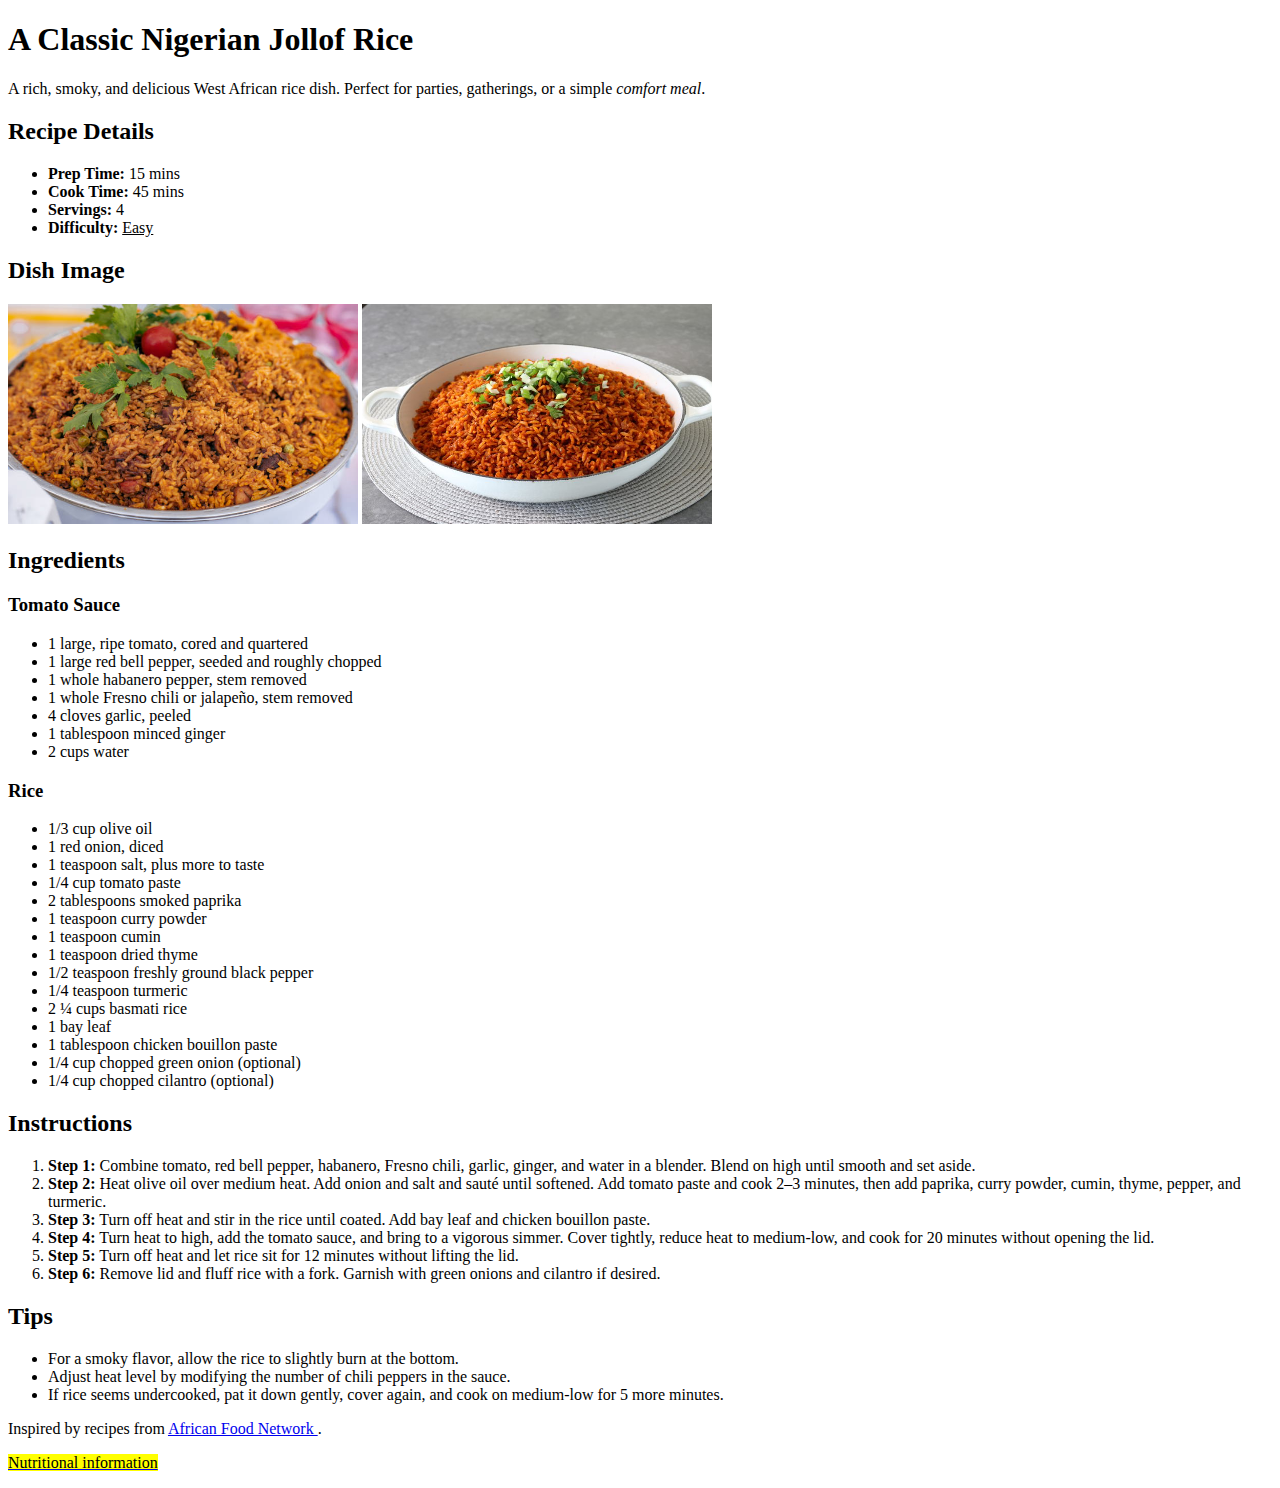
<file: index.html>
<!DOCTYPE html>
<html lang="en">
  <head>
    <meta charset="UTF-8" />
    <meta name="viewport" content="width=device-width, initial-scale=1.0" />
    <title>Jollof Rice Recipe</title>
  </head>

  <body>
    <!-- ================= Recipe Header ================ -->
    <header>
      <h1>A Classic Nigerian Jollof Rice</h1>
      <p>
        A rich, smoky, and delicious West African rice dish. Perfect for
        parties, gatherings, or a simple <em>comfort meal</em>.
      </p>
    </header>

    <main>
      <!-- ================= Recipe Details ================ -->
      <section>
        <h2>Recipe Details</h2>
        <ul>
          <li><strong>Prep Time:</strong> 15 mins</li>
          <li><strong>Cook Time:</strong> 45 mins</li>
          <li><strong>Servings:</strong> 4</li>
          <li><strong>Difficulty:</strong> <u>Easy</u></li>
        </ul>
      </section>

      <!-- ================= Dish Image ================ -->
      <section>
        <h2>Dish Image</h2>
        <img
          src="./assets/jollof.jpg"
          alt="A plate of Nigerian Jollof Rice"
          width="350"
          height="220"
        />
        <img
          src="./assets/jollof-2.jpg"
          alt="A plate of Nigerian Jollof Rice"
          width="350"
          height="220"
        />
      </section>

      <!-- ================= Ingredients ================ -->
      <section>
        <h2>Ingredients</h2>

        <!-- Tomato Sauce Ingredients -->
        <h3>Tomato Sauce</h3>
        <ul>
          <li>1 large, ripe tomato, cored and quartered</li>
          <li>1 large red bell pepper, seeded and roughly chopped</li>
          <li>1 whole habanero pepper, stem removed</li>
          <li>1 whole Fresno chili or jalapeño, stem removed</li>
          <li>4 cloves garlic, peeled</li>
          <li>1 tablespoon minced ginger</li>
          <li>2 cups water</li>
        </ul>

        <!-- Rice Ingredients -->
        <h3>Rice</h3>
        <ul>
          <li>1/3 cup olive oil</li>
          <li>1 red onion, diced</li>
          <li>1 teaspoon salt, plus more to taste</li>
          <li>1/4 cup tomato paste</li>
          <li>2 tablespoons smoked paprika</li>
          <li>1 teaspoon curry powder</li>
          <li>1 teaspoon cumin</li>
          <li>1 teaspoon dried thyme</li>
          <li>1/2 teaspoon freshly ground black pepper</li>
          <li>1/4 teaspoon turmeric</li>
          <li>2 ¼ cups basmati rice</li>
          <li>1 bay leaf</li>
          <li>1 tablespoon chicken bouillon paste</li>
          <li>1/4 cup chopped green onion (optional)</li>
          <li>1/4 cup chopped cilantro (optional)</li>
        </ul>
      </section>

      <!-- ================= Instructions ================ -->
      <section>
        <h2>Instructions</h2>
        <ol>
          <li>
            <strong>Step 1:</strong> Combine tomato, red bell pepper, habanero,
            Fresno chili, garlic, ginger, and water in a blender. Blend on high
            until smooth and set aside.
          </li>

          <li>
            <strong>Step 2:</strong> Heat olive oil over medium heat. Add onion
            and salt and sauté until softened. Add tomato paste and cook 2–3
            minutes, then add paprika, curry powder, cumin, thyme, pepper, and
            turmeric.
          </li>

          <li>
            <strong>Step 3:</strong> Turn off heat and stir in the rice until
            coated. Add bay leaf and chicken bouillon paste.
          </li>

          <li>
            <strong>Step 4:</strong> Turn heat to high, add the tomato sauce,
            and bring to a vigorous simmer. Cover tightly, reduce heat to
            medium-low, and cook for 20 minutes without opening the lid.
          </li>

          <li>
            <strong>Step 5:</strong> Turn off heat and let rice sit for 12
            minutes without lifting the lid.
          </li>

          <li>
            <strong>Step 6:</strong> Remove lid and fluff rice with a fork.
            Garnish with green onions and cilantro if desired.
          </li>
        </ol>
      </section>

      <!-- ================= Tips Section ================ -->
      <section>
        <h2>Tips</h2>
        <ul>
          <li>
            For a smoky flavor, allow the rice to slightly burn at the bottom.
          </li>
          <li>
            Adjust heat level by modifying the number of chili peppers in the
            sauce.
          </li>
          <li>
            If rice seems undercooked, pat it down gently, cover again, and cook
            on medium-low for 5 more minutes.
          </li>
        </ul>
      </section>

      <!-- ================= Footer ================ -->
      <footer>
        <p>
          Inspired by recipes from
          <a
            href="https://www.allrecipes.com/chef-johns-jollof-rice-recipe-7499757"
            target="_blank"
          >
            African Food Network </a
          >.
        </p>
        <p>
          <a href="./nutritions.html"><mark>Nutritional information</mark></a>
        </p>
      </footer>
    </main>
  </body>
</html>
</file>
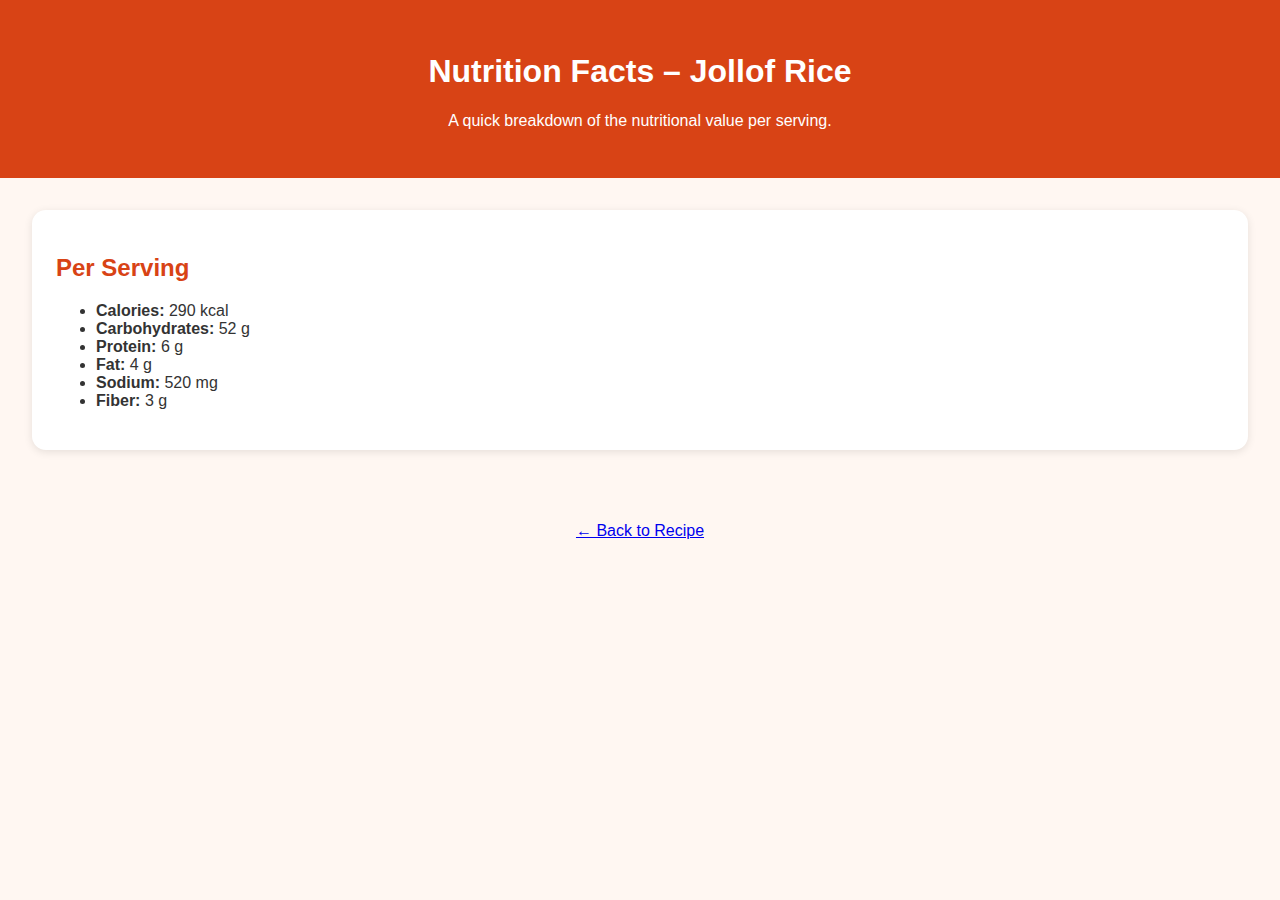
<file: nutritions.html>
<html lang="en">
  <head>
    <meta charset="UTF-8" />
    <meta name="viewport" content="width=device-width, initial-scale=1.0" />
    <title>Jollof Rice Nutrition Facts</title>
    <link rel="stylesheet" href="style.css">
    <link rel="stylesheet" href="nutrition.css" />
  </head>
  <body class="nutrition-body">
    <header class="header small-header">
      <h1>Nutrition Facts – Jollof Rice</h1>
      <p>A quick breakdown of the nutritional value per serving.</p>
    </header>

    <main class="container nutrition-container">
      <section class="card nutrition-card">
        <h2>Per Serving</h2>
        <ul>
          <li><strong>Calories:</strong> 290 kcal</li>
          <li><strong>Carbohydrates:</strong> 52 g</li>
          <li><strong>Protein:</strong> 6 g</li>
          <li><strong>Fat:</strong> 4 g</li>
          <li><strong>Sodium:</strong> 520 mg</li>
          <li><strong>Fiber:</strong> 3 g</li>
        </ul>
      </section>

      <footer class="footer">
        <p><a href="index.html">← Back to Recipe</a></p>
      </footer>
    </main>
  </body>
</html>
</file>
<file: style.css>
/* style.css */
:root {
  --primary: #d84315;
  --bg: #fff7f2;
  --dark: #333;
  --light: #666;
  --radius: 14px;
}

body {
  font-family: Arial, Helvetica, sans-serif;
  margin: 0;
  background: var(--bg);
  color: var(--dark);
}

.header {
  text-align: center;
  background: var(--primary);
  color: white;
  padding: 2rem 1rem;
}

.container {
  display: grid;
  gap: 1.5rem;
  padding: 2rem;
}

.card {
  background: #fff;
  padding: 1.5rem;
  border-radius: var(--radius);
  box-shadow: 0 2px 8px rgba(0,0,0,0.1);
  transition: transform .2s ease, box-shadow .2s ease;
}
.card:hover {
  transform: translateY(-4px);
  box-shadow: 0 4px 14px rgba(0,0,0,0.15);
}

.image-grid {
  display: flex;
  gap: 1rem;
  flex-wrap: wrap;
}
.image-grid img {
  width: 100%;
  max-width: 340px;
  border-radius: var(--radius);
}

h2 {
  color: var(--primary);
}

.footer {
  text-align: center;
  padding: 1rem;
  margin-top: 1rem;
  color: var(--light);
}
</file>
<file: nutrition.css>
:root {
    /* padding: 2rem 1rem; */
    --primary: #d84315;
    --bg: #fff7f2;
    --dark: #333;
    --light: #666;
    --radius: 14px;
}


.container {
    display: grid;
    gap: 1.5rem;
    padding: 2rem;
}


.card {
    background: #fff;
    padding: 1.5rem;
    border-radius: var(--radius);
    box-shadow: 0 2px 8px rgba(0, 0, 0, 0.1);
    transition: transform .2s ease, box-shadow .2s ease;
}

.card:hover {
    transform: translateY(-4px);
    box-shadow: 0 4px 14px rgba(0, 0, 0, 0.15);
}


.image-grid {
    display: flex;
    gap: 1rem;
    flex-wrap: wrap;
}

.image-grid img {
    width: 100%;
    max-width: 340px;
    border-radius: var(--radius);
}


h2 {
    color: var(--primary);
}


.footer {
    text-align: center;
    padding: 1rem;
    margin-top: 1rem;
    color: var(--light);
}
</file>
